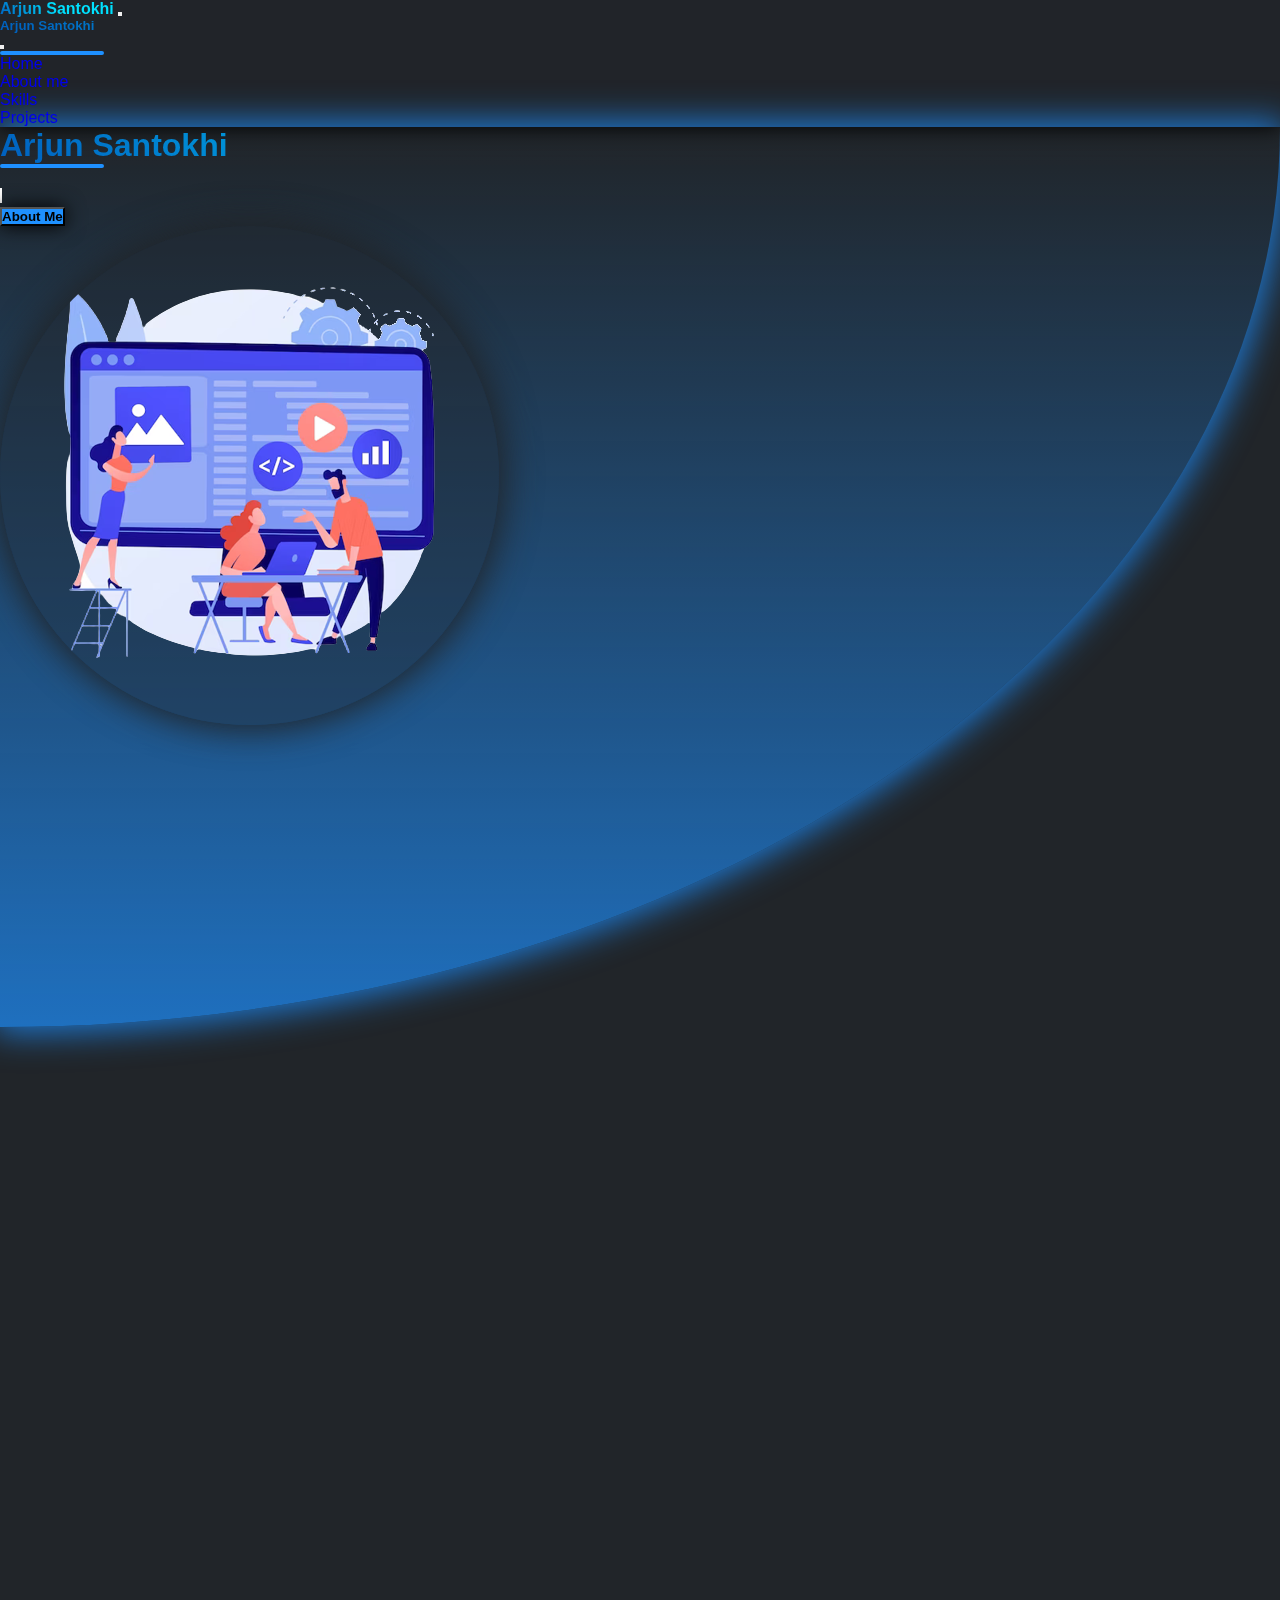
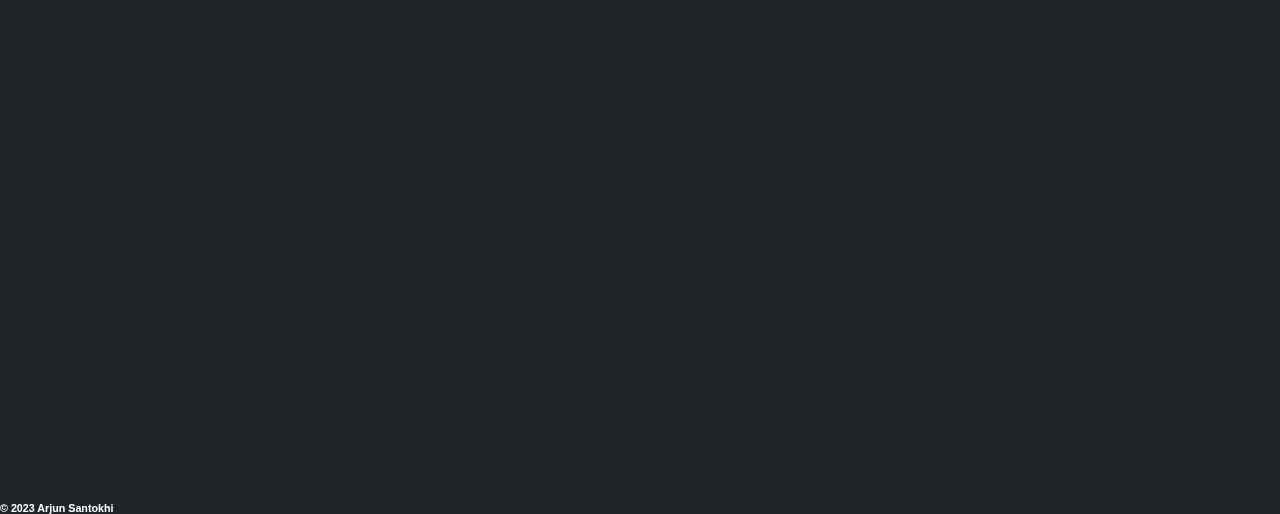
<file: index.html>
<!DOCTYPE html>
<html lang="nl">

<head>
    <meta charset="UTF-8">
    <meta http-equiv="X-UA-Compatible" content="IE=edge">
    <meta name="viewport" content="width=device-width, initial-scale=1.0">
    <title>Arjun Santokhi</title>
    <link href="https://cdn.jsdelivr.net/npm/bootstrap@5.2.3/dist/css/bootstrap.min.css" rel="stylesheet"
        integrity="sha384-rbsA2VBKQhggwzxH7pPCaAqO46MgnOM80zW1RWuH61DGLwZJEdK2Kadq2F9CUG65" crossorigin="anonymous">
    <script src="https://cdn.jsdelivr.net/npm/bootstrap@5.2.3/dist/js/bootstrap.bundle.min.js"
        integrity="sha384-kenU1KFdBIe4zVF0s0G1M5b4hcpxyD9F7jL+jjXkk+Q2h455rYXK/7HAuoJl+0I4"
        crossorigin="anonymous"></script>
    <link rel="stylesheet" href="https://cdn.jsdelivr.net/npm/bootstrap-icons@1.10.4/font/bootstrap-icons.css">
    <link rel="stylesheet" href="/css/style.css">
    <link rel="stylesheet" href="/css/background.css">
</head>

<body class="bg-dark">

    <div class="area z-index-ani">
        <ul class="circles">
            <li class="color-dark"></li>
            <li class="color-blue"></li>
            <li class="color-dark"></li>
            <li class="color-dark"></li>
            <li class="color-blue"></li>
            <li class="color-dark"></li>
            <li class="color-dark"></li>
            <li class="color-dark"></li>
            <li class="color-blue"></li>
            <li class="color-dark"></li>
        </ul>
    </div>

    <nav class="navbar navbar-dark back-opacity fixed-top btn-shadow">
        <div class="container-fluid">
            <a class="navbar-brand bold-font title gradient-text" href="#">
                Arjun Santokhi
            </a>
            <button class="navbar-toggler" type="button" data-bs-toggle="offcanvas"
                data-bs-target="#offcanvasDarkNavbar" aria-controls="offcanvasDarkNavbar">
                <span class="navbar-toggler-icon"></span>
            </button>
            <div class="offcanvas offcanvas-end text-bg-dark" tabindex="-1" id="offcanvasDarkNavbar"
                aria-labelledby="offcanvasDarkNavbarLabel">
                <div class="offcanvas-header">
                    <h5 class="offcanvas-title gradient-text" id="offcanvasDarkNavbarLabel">
                        Arjun Santokhi
                    </h5>
                    <button type="button" class="btn-close btn-close-white" data-bs-dismiss="offcanvas"
                        aria-label="Close"></button>
                </div>
                <hr class="ms-3 hr-new">
                <div class="offcanvas-body">
                    <ul class="navbar-nav justify-content-end flex-grow-1 pe-3">
                        <li class="nav-item">
                            <a class="nav-link" href="#">Home</a>
                        </li>
                        <li class="nav-item">
                            <a class="nav-link" href="#about">About me</a>
                        </li>
                        <li class="nav-item">
                            <a class="nav-link" href="#skills">Skills</a>
                        </li>
                        <li class="nav-item">
                            <a class="nav-link" href="#projects">Projects</a>
                        </li>

                    </ul>
                </div>
            </div>
        </div>
    </nav>

    <div class="container-fluid main-bg top-div top-ani" id="home">
        <div class="container-md pt-5">
            <div class="row justify-content-center align-items-center g-2 pt-5">
                <div class="col-sm mb-4">
                    <h1 class="bold-font gradient-text">Arjun Santokhi</h1>
                    <hr>
                    <div class="test-divs">
                        <h5 class="text-light changing-text">Software Developer</h5>
                    </div>
                    <br>
                    <button type="button" class="btn btn-outline-light main-color-bg btn-shadow bold-font mt-2">About Me</button>
                </div>
                <div class="col-sm">
                    <img src="/img/developer-team.png" class="img-fluid cricle-div" alt="developer-team"
                        draggable="false">
                </div>
            </div>
        </div>
    </div>

    <div class="container-fluid bg-transparent mt-5 reveal about-div pt-5" id="about">
        <div class="container-md mt-c">
            <h2 class="text-light text-center">About <span class="gradient-text">Me</span></h2>
            <hr class="m-auto mb-4">
            <br>
            <div class="row justify-content-center align-items-center g-5">
                <div class="col-sm">
                    <img src="/img/working-man.png" class="img-fluid" alt="" draggable="false">
                </div>
                <div class="col-sm">
                    <div class="card main-color-bg blue-shadow-cards pb-3 mb-3">
                        <div class="card-body">

                            <svg xmlns="http://www.w3.org/2000/svg" width="40" height="40" fill="currentColor"
                                class="bi bi-person-vcard text-light bg-dark dark-shadow rounded mt-2 ms-2 p-2"
                                viewBox="0 0 16 16">
                                <path
                                    d="M5 8a2 2 0 1 0 0-4 2 2 0 0 0 0 4Zm4-2.5a.5.5 0 0 1 .5-.5h4a.5.5 0 0 1 0 1h-4a.5.5 0 0 1-.5-.5ZM9 8a.5.5 0 0 1 .5-.5h4a.5.5 0 0 1 0 1h-4A.5.5 0 0 1 9 8Zm1 2.5a.5.5 0 0 1 .5-.5h3a.5.5 0 0 1 0 1h-3a.5.5 0 0 1-.5-.5Z" />
                                <path
                                    d="M2 2a2 2 0 0 0-2 2v8a2 2 0 0 0 2 2h12a2 2 0 0 0 2-2V4a2 2 0 0 0-2-2H2ZM1 4a1 1 0 0 1 1-1h12a1 1 0 0 1 1 1v8a1 1 0 0 1-1 1H8.96c.026-.163.04-.33.04-.5C9 10.567 7.21 9 5 9c-2.086 0-3.8 1.398-3.984 3.181A1.006 1.006 0 0 1 1 12V4Z" />
                            </svg>
                            <h3 class="card-title ms-2 mt-4 text-light">Arjun Santokhi</h3>
                            <h5 class="card-text ms-2">Ik ben Arjun Santokhi en ik zit op roc mondriaan en doe opleiding
                                software developer. Ik programmeer al sinds ik 9 was en ik heb ook al projecten gemaakt
                                voor school in HTML, CSS en JAVASCRIPT bijvoorbeeld Hoger Lager, escaperoom en meer.
                            </h5>
                            <button type="button" class="btn btn-outline-light"><b>Skills</b></button>
                        </div>
                    </div>
                </div>
            </div>
        </div>
    </div>

    <div class="container-fluid bg-transparent mt-5 mb-5 reveal skills-div" id="skills">
        <div class="container-md">
            <h2 class="text-light text-center">My <span class="gradient-text">Skills</span></h2>
            <hr class="m-auto mb-4">
            <div class="row justify-content-center g-5">
                <div class="col-sm">
                    <div class="card main-color-bg blue-shadow-cards pb-3 mb-3">
                        <div class="card-body">
                            <svg xmlns="http://www.w3.org/2000/svg" width="40" height="40" fill="currentColor"
                                class="bi bi-braces text-light bg-dark dark-shadow rounded mt-2 ms-2 p-2"
                                viewBox="0 0 16 16">
                                <path
                                    d="M2.114 8.063V7.9c1.005-.102 1.497-.615 1.497-1.6V4.503c0-1.094.39-1.538 1.354-1.538h.273V2h-.376C3.25 2 2.49 2.759 2.49 4.352v1.524c0 1.094-.376 1.456-1.49 1.456v1.299c1.114 0 1.49.362 1.49 1.456v1.524c0 1.593.759 2.352 2.372 2.352h.376v-.964h-.273c-.964 0-1.354-.444-1.354-1.538V9.663c0-.984-.492-1.497-1.497-1.6zM13.886 7.9v.163c-1.005.103-1.497.616-1.497 1.6v1.798c0 1.094-.39 1.538-1.354 1.538h-.273v.964h.376c1.613 0 2.372-.759 2.372-2.352v-1.524c0-1.094.376-1.456 1.49-1.456V7.332c-1.114 0-1.49-.362-1.49-1.456V4.352C13.51 2.759 12.75 2 11.138 2h-.376v.964h.273c.964 0 1.354.444 1.354 1.538V6.3c0 .984.492 1.497 1.497 1.6z" />
                            </svg>
                            <h3 class="card-title ms-2 mt-4 text-light">Javascript</h3>
                            <h5 class="card-text ms-2">Ik heb ook geleerd hoe je moet programmeren in javascript.
                                JavaScript is een programmeertaal die op twee gebieden werkt. Het werkt in de Frontend
                                en in de
                                Backend.</h5>
                        </div>
                    </div>
                </div>
                <div class="col-sm">
                    <div class="card main-color-bg blue-shadow-cards pb-3 mb-3">
                        <div class="card-body">
                            <svg xmlns="http://www.w3.org/2000/svg" width="40" height="40" fill="currentColor"
                                class="bi bi-braces-asterisk text-light bg-dark dark-shadow rounded mt-2 ms-2 p-2"
                                viewBox="0 0 16 16">
                                <path fill-rule="evenodd"
                                    d="M1.114 8.063V7.9c1.005-.102 1.497-.615 1.497-1.6V4.503c0-1.094.39-1.538 1.354-1.538h.273V2h-.376C2.25 2 1.49 2.759 1.49 4.352v1.524c0 1.094-.376 1.456-1.49 1.456v1.299c1.114 0 1.49.362 1.49 1.456v1.524c0 1.593.759 2.352 2.372 2.352h.376v-.964h-.273c-.964 0-1.354-.444-1.354-1.538V9.663c0-.984-.492-1.497-1.497-1.6ZM14.886 7.9v.164c-1.005.103-1.497.616-1.497 1.6v1.798c0 1.094-.39 1.538-1.354 1.538h-.273v.964h.376c1.613 0 2.372-.759 2.372-2.352v-1.524c0-1.094.376-1.456 1.49-1.456v-1.3c-1.114 0-1.49-.362-1.49-1.456V4.352C14.51 2.759 13.75 2 12.138 2h-.376v.964h.273c.964 0 1.354.444 1.354 1.538V6.3c0 .984.492 1.497 1.497 1.6ZM7.5 11.5V9.207l-1.621 1.621-.707-.707L6.792 8.5H4.5v-1h2.293L5.172 5.879l.707-.707L7.5 6.792V4.5h1v2.293l1.621-1.621.707.707L9.208 7.5H11.5v1H9.207l1.621 1.621-.707.707L8.5 9.208V11.5h-1Z" />
                            </svg>
                            <h3 class="card-title ms-2 mt-4 text-light">CSS</h3>
                            <h5 class="card-text ms-2">Ook heb ik op school geleerd hoe ik moet gaan programmeren in
                                css.
                                Met css kan ik websites mooi maken.</h5>
                        </div>
                    </div>
                </div>
                <div class="col-sm">
                    <div class="card main-color-bg blue-shadow-cards pb-3 mb-3">
                        <div class="card-body">
                            <svg xmlns="http://www.w3.org/2000/svg" width="40" height="40" fill="currentColor"
                                class="bi bi-code-slash text-light bg-dark dark-shadow rounded mt-2 ms-2 p-2"
                                viewBox="0 0 16 16">
                                <path
                                    d="M10.478 1.647a.5.5 0 1 0-.956-.294l-4 13a.5.5 0 0 0 .956.294l4-13zM4.854 4.146a.5.5 0 0 1 0 .708L1.707 8l3.147 3.146a.5.5 0 0 1-.708.708l-3.5-3.5a.5.5 0 0 1 0-.708l3.5-3.5a.5.5 0 0 1 .708 0zm6.292 0a.5.5 0 0 0 0 .708L14.293 8l-3.147 3.146a.5.5 0 0 0 .708.708l3.5-3.5a.5.5 0 0 0 0-.708l-3.5-3.5a.5.5 0 0 0-.708 0z" />
                            </svg>
                            <h3 class="card-title ms-2 mt-4 text-light">HTML</h3>
                            <h5 class="card-text ms-2">Sinds ik op school zit hebben we geleerd hoe je moet programmeren
                                in html.
                                Ik weet hoe ik een website moet
                                maken met html.</h5>
                        </div>
                    </div>
                </div>
            </div>

            <div class="row justify-content-center g-5 mt-1">
                <div class="col-sm">
                    <div class="card main-color-bg blue-shadow-cards pb-3 mb-3">
                        <div class="card-body">
                            <svg xmlns="http://www.w3.org/2000/svg" width="40" height="40" fill="currentColor"
                                class="bi bi-braces text-light bg-dark dark-shadow rounded mt-2 ms-2 p-2"
                                viewBox="0 0 16 16">
                                <path
                                    d="M2.114 8.063V7.9c1.005-.102 1.497-.615 1.497-1.6V4.503c0-1.094.39-1.538 1.354-1.538h.273V2h-.376C3.25 2 2.49 2.759 2.49 4.352v1.524c0 1.094-.376 1.456-1.49 1.456v1.299c1.114 0 1.49.362 1.49 1.456v1.524c0 1.593.759 2.352 2.372 2.352h.376v-.964h-.273c-.964 0-1.354-.444-1.354-1.538V9.663c0-.984-.492-1.497-1.497-1.6zM13.886 7.9v.163c-1.005.103-1.497.616-1.497 1.6v1.798c0 1.094-.39 1.538-1.354 1.538h-.273v.964h.376c1.613 0 2.372-.759 2.372-2.352v-1.524c0-1.094.376-1.456 1.49-1.456V7.332c-1.114 0-1.49-.362-1.49-1.456V4.352C13.51 2.759 12.75 2 11.138 2h-.376v.964h.273c.964 0 1.354.444 1.354 1.538V6.3c0 .984.492 1.497 1.497 1.6z" />
                            </svg>
                            <h3 class="card-title ms-2 mt-4 text-light">PHP</h3>
                            <h5 class="card-text ms-2">Ik heb ook gewerkt met PHP voor de backend van websites.</h5>
                        </div>
                    </div>
                </div>
                <div class="col-sm">
                    <div class="card main-color-bg blue-shadow-cards pb-3 mb-3">
                        <div class="card-body">
                            <svg xmlns="http://www.w3.org/2000/svg" width="40" height="40" fill="currentColor"
                                class="bi bi-braces text-light bg-dark dark-shadow rounded mt-2 ms-2 p-2"
                                viewBox="0 0 16 16">
                                <path
                                    d="M2.114 8.063V7.9c1.005-.102 1.497-.615 1.497-1.6V4.503c0-1.094.39-1.538 1.354-1.538h.273V2h-.376C3.25 2 2.49 2.759 2.49 4.352v1.524c0 1.094-.376 1.456-1.49 1.456v1.299c1.114 0 1.49.362 1.49 1.456v1.524c0 1.593.759 2.352 2.372 2.352h.376v-.964h-.273c-.964 0-1.354-.444-1.354-1.538V9.663c0-.984-.492-1.497-1.497-1.6zM13.886 7.9v.163c-1.005.103-1.497.616-1.497 1.6v1.798c0 1.094-.39 1.538-1.354 1.538h-.273v.964h.376c1.613 0 2.372-.759 2.372-2.352v-1.524c0-1.094.376-1.456 1.49-1.456V7.332c-1.114 0-1.49-.362-1.49-1.456V4.352C13.51 2.759 12.75 2 11.138 2h-.376v.964h.273c.964 0 1.354.444 1.354 1.538V6.3c0 .984.492 1.497 1.497 1.6z" />
                            </svg>
                            <h3 class="card-title ms-2 mt-4 text-light">C#</h3>
                            <h5 class="card-text ms-2">Ik codeer in C# al sinds ik 10 was en ik codeer nogsteeds in C#.
                            </h5>
                        </div>
                    </div>
                </div>
                <div class="col-sm">
                    <div class="card main-color-bg blue-shadow-cards pb-3 mb-3">
                        <div class="card-body">
                            <svg xmlns="http://www.w3.org/2000/svg" width="40" height="40" fill="currentColor"
                                class="bi bi-braces test bg-dark dark-shadow rounded mt-2 ms-2 p-2" viewBox="0 0 16 16">
                                <path
                                    d="M2.114 8.063V7.9c1.005-.102 1.497-.615 1.497-1.6V4.503c0-1.094.39-1.538 1.354-1.538h.273V2h-.376C3.25 2 2.49 2.759 2.49 4.352v1.524c0 1.094-.376 1.456-1.49 1.456v1.299c1.114 0 1.49.362 1.49 1.456v1.524c0 1.593.759 2.352 2.372 2.352h.376v-.964h-.273c-.964 0-1.354-.444-1.354-1.538V9.663c0-.984-.492-1.497-1.497-1.6zM13.886 7.9v.163c-1.005.103-1.497.616-1.497 1.6v1.798c0 1.094-.39 1.538-1.354 1.538h-.273v.964h.376c1.613 0 2.372-.759 2.372-2.352v-1.524c0-1.094.376-1.456 1.49-1.456V7.332c-1.114 0-1.49-.362-1.49-1.456V4.352C13.51 2.759 12.75 2 11.138 2h-.376v.964h.273c.964 0 1.354.444 1.354 1.538V6.3c0 .984.492 1.497 1.497 1.6z" />
                            </svg>
                            <h3 class="card-title ms-2 mt-4 text-light">C++</h3>
                            <h5 class="card-text ms-2">Ik codeer in C++ al sinds ik 14 was en kan het best wel goed.
                            </h5>
                        </div>
                    </div>
                </div>
            </div>

            <div class="card main-color-bg blue-shadow-cards pb-3 mb-3 mt-5">
                <div class="card-body">

                    <svg xmlns="http://www.w3.org/2000/svg" width="40" height="40" fill="currentColor"
                        class="bi bi-card-checklist text-light bg-dark dark-shadow rounded mt-2 ms-2 p-2"
                        viewBox="0 0 16 16">
                        <path
                            d="M14.5 3a.5.5 0 0 1 .5.5v9a.5.5 0 0 1-.5.5h-13a.5.5 0 0 1-.5-.5v-9a.5.5 0 0 1 .5-.5h13zm-13-1A1.5 1.5 0 0 0 0 3.5v9A1.5 1.5 0 0 0 1.5 14h13a1.5 1.5 0 0 0 1.5-1.5v-9A1.5 1.5 0 0 0 14.5 2h-13z" />
                        <path
                            d="M7 5.5a.5.5 0 0 1 .5-.5h5a.5.5 0 0 1 0 1h-5a.5.5 0 0 1-.5-.5zm-1.496-.854a.5.5 0 0 1 0 .708l-1.5 1.5a.5.5 0 0 1-.708 0l-.5-.5a.5.5 0 1 1 .708-.708l.146.147 1.146-1.147a.5.5 0 0 1 .708 0zM7 9.5a.5.5 0 0 1 .5-.5h5a.5.5 0 0 1 0 1h-5a.5.5 0 0 1-.5-.5zm-1.496-.854a.5.5 0 0 1 0 .708l-1.5 1.5a.5.5 0 0 1-.708 0l-.5-.5a.5.5 0 0 1 .708-.708l.146.147 1.146-1.147a.5.5 0 0 1 .708 0z" />
                    </svg>


                    <!-- <h3 class="card-title ms-2 mt-4 text-light">Skill</h3> -->

                    <div class="row justify-content-center align-items-center g-2">
                        <div class="col">
                            <h5 class="card-title ms-2 mt-4 text-light">JavaScript</h5>
                            <div class="progress ms-2 bg-dark">
                                <div class="progress-bar main-bg prograssbar-bg" role="progressbar"
                                    aria-label="Animated striped example" aria-valuenow="75" aria-valuemin="0"
                                    aria-valuemax="100" style="width: 90%">90%</div>
                            </div>

                            <h5 class="card-title ms-2 mt-4 text-light">CSS</h5>
                            <div class="progress ms-2 bg-dark">
                                <div class="progress-bar main-bg prograssbar-bg" role="progressbar"
                                    aria-label="Animated striped example" aria-valuenow="75" aria-valuemin="0"
                                    aria-valuemax="100" style="width: 80%">80%</div>
                            </div>

                            <h5 class="card-title ms-2 mt-4 text-light">HTML</h5>
                            <div class="progress ms-2 bg-dark">
                                <div class="progress-bar main-bg prograssbar-bg" role="progressbar"
                                    aria-label="Animated striped example" aria-valuenow="75" aria-valuemin="0"
                                    aria-valuemax="100" style="width: 75%">75%</div>
                            </div>
                        </div>

                        <div class="col">
                            <h5 class="card-title ms-2 mt-4 text-light">PHP</h5>
                            <div class="progress ms-2 bg-dark">
                                <div class="progress-bar main-bg prograssbar-bg" role="progressbar"
                                    aria-label="Animated striped example" aria-valuenow="75" aria-valuemin="0"
                                    aria-valuemax="100" style="width: 55%">55%</div>
                            </div>

                            <h5 class="card-title ms-2 mt-4 text-light">C#</h5>
                            <div class="progress ms-2 bg-dark">
                                <div class="progress-bar main-bg prograssbar-bg" role="progressbar"
                                    aria-label="Animated striped example" aria-valuenow="75" aria-valuemin="0"
                                    aria-valuemax="100" style="width: 95%">95%</div>
                            </div>

                            <h5 class="card-title ms-2 mt-4 text-light">C++</h5>
                            <div class="progress ms-2 bg-dark">
                                <div class="progress-bar main-bg prograssbar-bg" role="progressbar"
                                    aria-label="Animated striped example" aria-valuenow="75" aria-valuemin="0"
                                    aria-valuemax="100" style="width: 80%">80%</div>
                            </div>
                        </div>
                    </div>
                </div>
            </div>
        </div>
    </div>

    <div class="container-fluid bg-transparent mt-5 mb-5 reveal" id="projects">
        <div class="container-md">
            <h2 class="text-light text-center">My <span class="gradient-text">Projects</span></h2>
            <hr class="m-auto mb-4">
            <div class="row justify-content-center g-5">
                <div id="carouselId" class="carousel slide" data-bs-ride="carousel">
                    <!-- <ol class="carousel-indicators">
                        <li data-bs-target="#carouselId" data-bs-slide-to="0" class="active" aria-current="true"
                            aria-label="First slide"></li>
                        <li data-bs-target="#carouselId" data-bs-slide-to="1" aria-label="Second slide"></li>
                        <li data-bs-target="#carouselId" data-bs-slide-to="2" aria-label="Third slide"></li>
                    </ol> -->
                    <div class="carousel-inner pt-5" role="listbox">
                        <div class="carousel-item active">
                            <div class="row justify-content-center align-items-center g-2">
                                <div class="card main-color-bg blue-shadow-cards pb-3 mb-3 w-50">
                                    <div class="card-body">
                                        <svg xmlns="http://www.w3.org/2000/svg" width="40" height="40"
                                            fill="currentColor"
                                            class="bi bi-dpad-fill text-light bg-dark dark-shadow rounded mt-2 ms-2 p-2"
                                            viewBox="0 0 16 16">
                                            <path
                                                d="M6.5 0A1.5 1.5 0 0 0 5 1.5v3a.5.5 0 0 1-.5.5h-3A1.5 1.5 0 0 0 0 6.5v3A1.5 1.5 0 0 0 1.5 11h3a.5.5 0 0 1 .5.5v3A1.5 1.5 0 0 0 6.5 16h3a1.5 1.5 0 0 0 1.5-1.5v-3a.5.5 0 0 1 .5-.5h3A1.5 1.5 0 0 0 16 9.5v-3A1.5 1.5 0 0 0 14.5 5h-3a.5.5 0 0 1-.5-.5v-3A1.5 1.5 0 0 0 9.5 0h-3Zm1.288 2.34a.25.25 0 0 1 .424 0l.799 1.278A.25.25 0 0 1 8.799 4H7.201a.25.25 0 0 1-.212-.382l.799-1.279Zm0 11.32-.799-1.277A.25.25 0 0 1 7.201 12H8.8a.25.25 0 0 1 .212.383l-.799 1.278a.25.25 0 0 1-.424 0Zm-4.17-4.65-1.279-.798a.25.25 0 0 1 0-.424l1.279-.799A.25.25 0 0 1 4 7.201V8.8a.25.25 0 0 1-.382.212Zm10.043-.798-1.278.799A.25.25 0 0 1 12 8.799V7.2a.25.25 0 0 1 .383-.212l1.278.799a.25.25 0 0 1 0 .424Z" />
                                        </svg>
                                        <h3 class="card-title ms-2 mt-4 text-light">Hoger Lager</h3>
                                        <h5 class="card-text ms-2">
                                            Hoger Lager is een game die ik heb gemaakt voor een school project.
                                        </h5>
                                        <br>
                                        <button type="button" class="btn btn-outline-light"><b>Bekijken</b></button>

                                    </div>
                                </div>
                            </div>
                        </div>
                        <div class="carousel-item">
                            <div class="row justify-content-center align-items-center g-2">
                                <div class="card main-color-bg blue-shadow-cards pb-3 mb-3 w-50">
                                    <div class="card-body">
                                        <svg xmlns="http://www.w3.org/2000/svg" width="40" height="40"
                                            fill="currentColor"
                                            class="bi bi-joystick text-light bg-dark dark-shadow rounded mt-2 ms-2 p-2"
                                            viewBox="0 0 16 16">
                                            <path
                                                d="M10 2a2 2 0 0 1-1.5 1.937v5.087c.863.083 1.5.377 1.5.726 0 .414-.895.75-2 .75s-2-.336-2-.75c0-.35.637-.643 1.5-.726V3.937A2 2 0 1 1 10 2z" />
                                            <path
                                                d="M0 9.665v1.717a1 1 0 0 0 .553.894l6.553 3.277a2 2 0 0 0 1.788 0l6.553-3.277a1 1 0 0 0 .553-.894V9.665c0-.1-.06-.19-.152-.23L9.5 6.715v.993l5.227 2.178a.125.125 0 0 1 .001.23l-5.94 2.546a2 2 0 0 1-1.576 0l-5.94-2.546a.125.125 0 0 1 .001-.23L6.5 7.708l-.013-.988L.152 9.435a.25.25 0 0 0-.152.23z" />
                                        </svg>
                                        <h3 class="card-title ms-2 mt-4 text-light">Tic Tac Toe</h3>
                                        <h5 class="card-text ms-2">
                                            Tic Tac Toe is een game die ik heb gemaakt voor een school project.
                                        </h5>
                                        <br>
                                        <button type="button" class="btn btn-outline-light"><b>Bekijken</b></button>
                                    </div>
                                </div>
                            </div>
                        </div>
                        <div class="carousel-item">
                            <div class="row justify-content-center align-items-center g-2">
                                <div class="card main-color-bg blue-shadow-cards pb-3 mb-3 w-50">
                                    <div class="card-body">
                                        <svg xmlns="http://www.w3.org/2000/svg" width="40" height="40"
                                            fill="currentColor"
                                            class="bi bi-question-square-fill text-light bg-dark dark-shadow rounded mt-2 ms-2 p-2"
                                            viewBox="0 0 16 16">
                                            <path
                                                d="M2 0a2 2 0 0 0-2 2v12a2 2 0 0 0 2 2h12a2 2 0 0 0 2-2V2a2 2 0 0 0-2-2H2zm3.496 6.033a.237.237 0 0 1-.24-.247C5.35 4.091 6.737 3.5 8.005 3.5c1.396 0 2.672.73 2.672 2.24 0 1.08-.635 1.594-1.244 2.057-.737.559-1.01.768-1.01 1.486v.105a.25.25 0 0 1-.25.25h-.81a.25.25 0 0 1-.25-.246l-.004-.217c-.038-.927.495-1.498 1.168-1.987.59-.444.965-.736.965-1.371 0-.825-.628-1.168-1.314-1.168-.803 0-1.253.478-1.342 1.134-.018.137-.128.25-.266.25h-.825zm2.325 6.443c-.584 0-1.009-.394-1.009-.927 0-.552.425-.94 1.01-.94.609 0 1.028.388 1.028.94 0 .533-.42.927-1.029.927z" />
                                        </svg>
                                        <h3 class="card-title ms-2 mt-4 text-light">Escape Room</h3>
                                        <h5 class="card-text ms-2">
                                            Escape Room is een game dat ik en mijn scrum-team hebben gemaakt tijdens de
                                            themaweek.
                                        </h5>
                                        <br>
                                        <button type="button" class="btn btn-outline-light"><b>Bekijken</b></button>
                                    </div>
                                </div>
                            </div>
                        </div>

                        <div class="carousel-item">
                            <div class="row justify-content-center align-items-center g-2">
                                <div class="card main-color-bg blue-shadow-cards pb-3 mb-3 w-50">
                                    <div class="card-body">
                                        <svg xmlns="http://www.w3.org/2000/svg" width="40" height="40"
                                            fill="currentColor"
                                            class="bi bi-dice-6-fill text-light bg-dark dark-shadow rounded mt-2 ms-2 p-2"
                                            viewBox="0 0 16 16">
                                            <path
                                                d="M3 0a3 3 0 0 0-3 3v10a3 3 0 0 0 3 3h10a3 3 0 0 0 3-3V3a3 3 0 0 0-3-3H3zm1 5.5a1.5 1.5 0 1 1 0-3 1.5 1.5 0 0 1 0 3zm8 0a1.5 1.5 0 1 1 0-3 1.5 1.5 0 0 1 0 3zm1.5 6.5a1.5 1.5 0 1 1-3 0 1.5 1.5 0 0 1 3 0zM12 9.5a1.5 1.5 0 1 1 0-3 1.5 1.5 0 0 1 0 3zM5.5 12a1.5 1.5 0 1 1-3 0 1.5 1.5 0 0 1 3 0zM4 9.5a1.5 1.5 0 1 1 0-3 1.5 1.5 0 0 1 0 3z" />
                                        </svg>
                                        <h3 class="card-title ms-2 mt-4 text-light">Black Jack</h3>
                                        <h5 class="card-text ms-2">
                                            Black Jack is een bekende spel en ik vond het een goed idee om mn eigen
                                            Black Jack te make om te kijke en begrijpen hoe Black Jack werkt in the
                                            backend.
                                            Ik heb dit spel gemaakt tijdens themaweek.
                                        </h5>
                                        <br>
                                        <button type="button" class="btn btn-outline-light"><b>Bekijken</b></button>
                                    </div>
                                </div>
                            </div>
                        </div>


                        <div class="carousel-item">
                            <div class="row justify-content-center align-items-center g-2">
                                <div class="card main-color-bg blue-shadow-cards pb-3 mb-3 w-50">
                                    <div class="card-body">
                                        <svg xmlns="http://www.w3.org/2000/svg" width="40" height="40"
                                            fill="currentColor"
                                            class="bi bi-currency-bitcoin bg-dark dark-shadow rounded mt-2 ms-2 p-2"
                                            viewBox="0 0 16 16">
                                            <path
                                                d="M5.5 13v1.25c0 .138.112.25.25.25h1a.25.25 0 0 0 .25-.25V13h.5v1.25c0 .138.112.25.25.25h1a.25.25 0 0 0 .25-.25V13h.084c1.992 0 3.416-1.033 3.416-2.82 0-1.502-1.007-2.323-2.186-2.44v-.088c.97-.242 1.683-.974 1.683-2.19C11.997 3.93 10.847 3 9.092 3H9V1.75a.25.25 0 0 0-.25-.25h-1a.25.25 0 0 0-.25.25V3h-.573V1.75a.25.25 0 0 0-.25-.25H5.75a.25.25 0 0 0-.25.25V3l-1.998.011a.25.25 0 0 0-.25.25v.989c0 .137.11.25.248.25l.755-.005a.75.75 0 0 1 .745.75v5.505a.75.75 0 0 1-.75.75l-.748.011a.25.25 0 0 0-.25.25v1c0 .138.112.25.25.25L5.5 13zm1.427-8.513h1.719c.906 0 1.438.498 1.438 1.312 0 .871-.575 1.362-1.877 1.362h-1.28V4.487zm0 4.051h1.84c1.137 0 1.756.58 1.756 1.524 0 .953-.626 1.45-2.158 1.45H6.927V8.539z" />
                                        </svg>
                                        <h3 class="card-title ms-2 mt-4 text-light">Dashboard</h3>
                                        <h5 class="card-text ms-2">
                                            Ik heb een crypto dashboard gecodeerd voor een project.
                                        </h5>
                                        <br>
                                        <button type="button" class="btn btn-outline-light"><b>Bekijken</b></button>
                                    </div>
                                </div>
                            </div>
                        </div>

                        <div class="carousel-item">
                            <div class="row justify-content-center align-items-center g-2">
                                <div class="card main-color-bg blue-shadow-cards pb-3 mb-3 w-50">
                                    <div class="card-body">
                                        <svg xmlns="http://www.w3.org/2000/svg" width="40" height="40"
                                            fill="currentColor"
                                            class="bi bi-person-bounding-box bg-dark dark-shadow rounded mt-2 ms-2 p-2"
                                            viewBox="0 0 16 16">
                                            <path
                                                d="M1.5 1a.5.5 0 0 0-.5.5v3a.5.5 0 0 1-1 0v-3A1.5 1.5 0 0 1 1.5 0h3a.5.5 0 0 1 0 1h-3zM11 .5a.5.5 0 0 1 .5-.5h3A1.5 1.5 0 0 1 16 1.5v3a.5.5 0 0 1-1 0v-3a.5.5 0 0 0-.5-.5h-3a.5.5 0 0 1-.5-.5zM.5 11a.5.5 0 0 1 .5.5v3a.5.5 0 0 0 .5.5h3a.5.5 0 0 1 0 1h-3A1.5 1.5 0 0 1 0 14.5v-3a.5.5 0 0 1 .5-.5zm15 0a.5.5 0 0 1 .5.5v3a1.5 1.5 0 0 1-1.5 1.5h-3a.5.5 0 0 1 0-1h3a.5.5 0 0 0 .5-.5v-3a.5.5 0 0 1 .5-.5z" />
                                            <path
                                                d="M3 14s-1 0-1-1 1-4 6-4 6 3 6 4-1 1-1 1H3zm8-9a3 3 0 1 1-6 0 3 3 0 0 1 6 0z" />
                                        </svg>
                                        <h3 class="card-title ms-2 mt-4 text-light">Portfolio</h3>
                                        <h5 class="card-text ms-2">
                                            Ik heb dit portfolio gecodeerd zodat mensen kunnen zien wat ik bijvoorbeeld
                                            allemaal heb gemaakt of wat mijn skills zijn en hoe goed ik ben met een
                                            bepaalde skill.
                                            Ik heb gekozen voor de kleuren: Blauw en Zwart.
                                            Voor de font heb ik Segoe UI gebruikt.
                                        </h5>
                                        <br>
                                        <button type="button" class="btn btn-outline-light"><b>Bekijken</b></button>
                                    </div>
                                </div>
                            </div>
                        </div>


                    </div>

                    <button class="carousel-control-prev" type="button" data-bs-target="#carouselId"
                        data-bs-slide="prev">
                        <span class="carousel-control-prev-icon" aria-hidden="true"></span>
                        <span class="visually-hidden">Previous</span>
                    </button>
                    <button class="carousel-control-next" type="button" data-bs-target="#carouselId"
                        data-bs-slide="next">
                        <span class="carousel-control-next-icon" aria-hidden="true"></span>
                        <span class="visually-hidden">Next</span>
                    </button>
                </div>
            </div>
        </div>
    </div>



    <div class="container-fluid footer mt-5 main-bg pt-5 ani">
        <div class="container-md">
            <div class="row justify-content-center g-2">
                <div class="col-sm">
                    <h4 class="gradient-text">Important Links</h4>
                    <a href="#about">
                        <h5 class="text-light">About Me</h5>
                    </a>
                    <a href="#skills">
                        <h5 class="text-light">Skills</h5>
                    </a>
                    <a href="#projects">
                        <h5 class="text-light">Projects</h5>
                    </a>
                </div>
                <div class="col-sm">
                    <h4 class="gradient-text">Social Media</h4>
                    <a href="https://github.com/arjunsantokhi">
                        <h5 class="text-light">Github</h5>
                    </a>
                </div>
                <div class="col-sm">
                    <h4 class="gradient-text">Contact</h4>
                    <a href="mailto:302338178@student.rocmondriaan.nl">
                        <h5 class="text-light">Email: 302338178@student.rocmondriaan.nl</h5>
                    </a>

                    <a href="">
                        <h5 class="text-light">Tel: 0640036###</h5>
                    </a>
                </div>
            </div>
        </div>
    </div>

    <div class="container-fluid bg-transparent fixed-bottom">
        <h6 class="text-light">© 2023 Arjun Santokhi</h6>
    </div>

    <script src="/js/main.js"></script>
    <script src="/js/titles.js"></script>
</body>

</html>
</file>
<file: css/style.css>
* {
    font-family: 'Segoe UI', Tahoma, Geneva, Verdana, sans-serif;
    margin: 0px;
    padding: 0px;
}

body {
    background: rgb(33, 37, 41);
    color: white;
}

.main-color {
    color: dodgerblue;
}

.dashboard {
    height: 100vh;
    min-height: 100vh;
}

.hr-new {
    margin: 0;
}

main {
    display: flex;
    flex-wrap: nowrap;
    height: 100vh;
    height: -webkit-fill-available;
    max-height: 100vh;
    overflow-x: auto;
    overflow-y: hidden;
}

.main-color-bg {
    background-color: dodgerblue;
}

.nav-link.active {
    background-color: dodgerblue;
}

.main-bg {
    background-image: linear-gradient(0deg, rgba(30, 144, 255, 0.7), rgba(33, 37, 41, 0))
}

.prograssbar-bg {
    box-shadow: inset 0 0 20px 0 #00000082;
}

.fill {
    height: 100vh;
}

.title:hover {
    text-decoration: none;
    color: dodgerblue;
    transition: all 0.2s;
}

.title {
    transition: all 0.2s;
}

hr {
    border: 2px solid dodgerblue;
    opacity: 1;
    width: 100px;
    border-radius: 20px;
    margin-bottom: 20px;
}

.img-banner {
    box-shadow: 0 0 20px 0 black;
}

.main-bg-2 {
    background-image: linear-gradient(180deg, dodgerblue, #212529);
}

.back-opacity {
    background-color: #212529d9;
}

.z-index-ani {
    z-index: -10000000000;
}

.content {
    width: 100%;
}

.top-div {
    height: 100vh;
    border-bottom-right-radius: 100%;
    box-shadow: 0 0 35px 5px rgba(30, 143, 255, 0.822);
}

.bottom-div {
    background-color: dodgerblue;
    border-top-left-radius: 100%;
    box-shadow: 0 0 35px 5px rgba(30, 143, 255, 0.822);
}

.main-shadow {
    box-shadow: 0 0 25px 0 dodgerblue;
}

a {
    text-underline-offset: 0px;
    transition: 0.2s all;
    text-decoration: none;
}

a:hover {
    text-underline-offset: 5px;
    text-decoration: underline solid dodgerblue;
    transition: 0.2s all;
}

.gradient-text {
    background: -webkit-linear-gradient(45deg, rgb(0, 95, 190), rgb(0, 225, 255) 50%);
    -webkit-background-clip: text;
    -webkit-text-fill-color: transparent;
    font-weight: bold;
}

.cricle-div {
    background-color: rgba(33, 37, 41, 0.384);
    border-radius: 50%;
    box-shadow: 0 0 35px 5px rgb(33, 37, 41);
}

.footer {
    height: 300px;
}

.z-1 {
    z-index: 100000;
}

.blue-shadow-cards {
    box-shadow: 0 0 30px 0px rgba(30, 143, 255, 0.822);
    transition: 0.2s all;
}

.blue-shadow-cards:hover {
    transform: translateY(-10px);
    box-shadow: 0 0 10px 0px rgba(30, 143, 255, 0.822);
    transition: 0.2s all;
}

.btn-shadow {
    box-shadow: 0 0 20px 0px rgb(0, 0, 0);
}

.center-div {
    height: 500px;
}

.bold-font {
    font-weight: bold;
}

.mt-c {
    margin-top: 200px;
}

.card-height {
    height: 300px;
}

.dark-shadow {
    box-shadow: 0 0 30px 0px #000;
}

@keyframes topdivAnimation {
    from {
        opacity: 0;
        border-bottom-right-radius: 0%;
    }

    to {
        opacity: 1;
        border-bottom-right-radius: 100%;
    }
}

.top-ani {
    animation: 2s ease-in-out alternate topdivAnimation;
}

.ani {
    opacity: 0;
    transition: 1s all ease;
}

.ani.active {
    opacity: 1;
}

.reveal {
    position: relative;
    transform: translateY(150px);
    opacity: 0;
    transition: 1s all ease;
}

.reveal.active {
    transform: translateY(0);
    opacity: 1;
}

::-webkit-scrollbar {
    width: 5px;
}

/* Track */
::-webkit-scrollbar-track {
    background: transparent;
}

/* Handle */
::-webkit-scrollbar-thumb {
    background: #394047a8;
    border-radius: 20px;
}

/* Handle on hover */
::-webkit-scrollbar-thumb:hover {
    background: #404952a8;
}

::-webkit-scrollbar-thumb:active {
    background: #32383fa8;
}

.changing-text {
    overflow: hidden;
    white-space: nowrap;
    border-right: 2px solid;
    width: 0;
    animation: infinite typing;
    animation-duration: 2s;
    animation-timing-function: steps(30, end);
    animation-fill-mode: forwards;
}

@keyframes typing {
    0% {
        width: 0;
    }
    
    50% {
        width: 100%;
    }

    100% {
        width: 0;
    }
}

.test-divs {
    display: inline-block;
}
</file>
<file: css/background.css>
.text {
    margin-left: 15px;
    margin-top: 10px;
}

.context {
    width: 100%;
    position: absolute;
    top:50vh;
    
}

.context h1{
    text-align: center;
    color: #fff;
    font-size: 50px;
}

.area{
    background: rgb(33,37,41);  
    /* background: -webkit-linear-gradient(to left, #8f94fb, #4e54c8);   */
    width: 100%;
    height:100vh;
    
    position: fixed;
    bottom: 0;
}

.circles{
    position: absolute;
    top: 0;
    left: 0;
    width: 100%;
    height: 100%;
    overflow: hidden;
}

.circles li{
    position: absolute;
    display: block;
    list-style: none;
    width: 20px;
    height: 20px;
    /* background: rgba(255, 255, 255, 0.05); */
    animation: animate 10s linear infinite;
    bottom: -150px;
    
}

.circles li:nth-child(1){
    left: 25%;
    width: 80px;
    height: 80px;
    animation-delay: 0s;
}


.circles li:nth-child(2){
    left: 10%;
    width: 20px;
    height: 20px;
    animation-delay: 2s;
    animation-duration: 12s;
}

.circles li:nth-child(3){
    left: 70%;
    width: 20px;
    height: 20px;
    animation-delay: 4s;
}

.circles li:nth-child(4){
    left: 40%;
    width: 60px;
    height: 60px;
    animation-delay: 0s;
    animation-duration: 18s;
}

.circles li:nth-child(5){
    left: 65%;
    width: 20px;
    height: 20px;
    animation-delay: 0s;
}

.circles li:nth-child(6){
    left: 75%;
    width: 110px;
    height: 110px;
    animation-delay: 3s;
}

.circles li:nth-child(7){
    left: 35%;
    width: 150px;
    height: 150px;
    animation-delay: 7s;
}

.circles li:nth-child(8){
    left: 50%;
    width: 25px;
    height: 25px;
    animation-delay: 15s;
    animation-duration: 45s;
}

.circles li:nth-child(9){
    left: 20%;
    width: 15px;
    height: 15px;
    animation-delay: 2s;
    animation-duration: 35s;
}

.circles li:nth-child(10){
    left: 85%;
    width: 150px;
    height: 150px;
    animation-delay: 0s;
    animation-duration: 11s;
}

.transparent {
    background: rgba(255, 255, 255, 0);
}

.color-dark {
    background: rgba(255, 255, 255, 0.05)
}

.color-blue {
    background: rgba(30, 144, 255, 0.3)
}

@keyframes animate {

    0%{
        transform: translateY(0) rotate(0deg);
        opacity: 1;
        border-radius: 0;
    }

    100%{
        transform: translateY(-1500px) rotate(720deg);
        opacity: 0;
        border-radius: 50%;
    }

}
</file>
